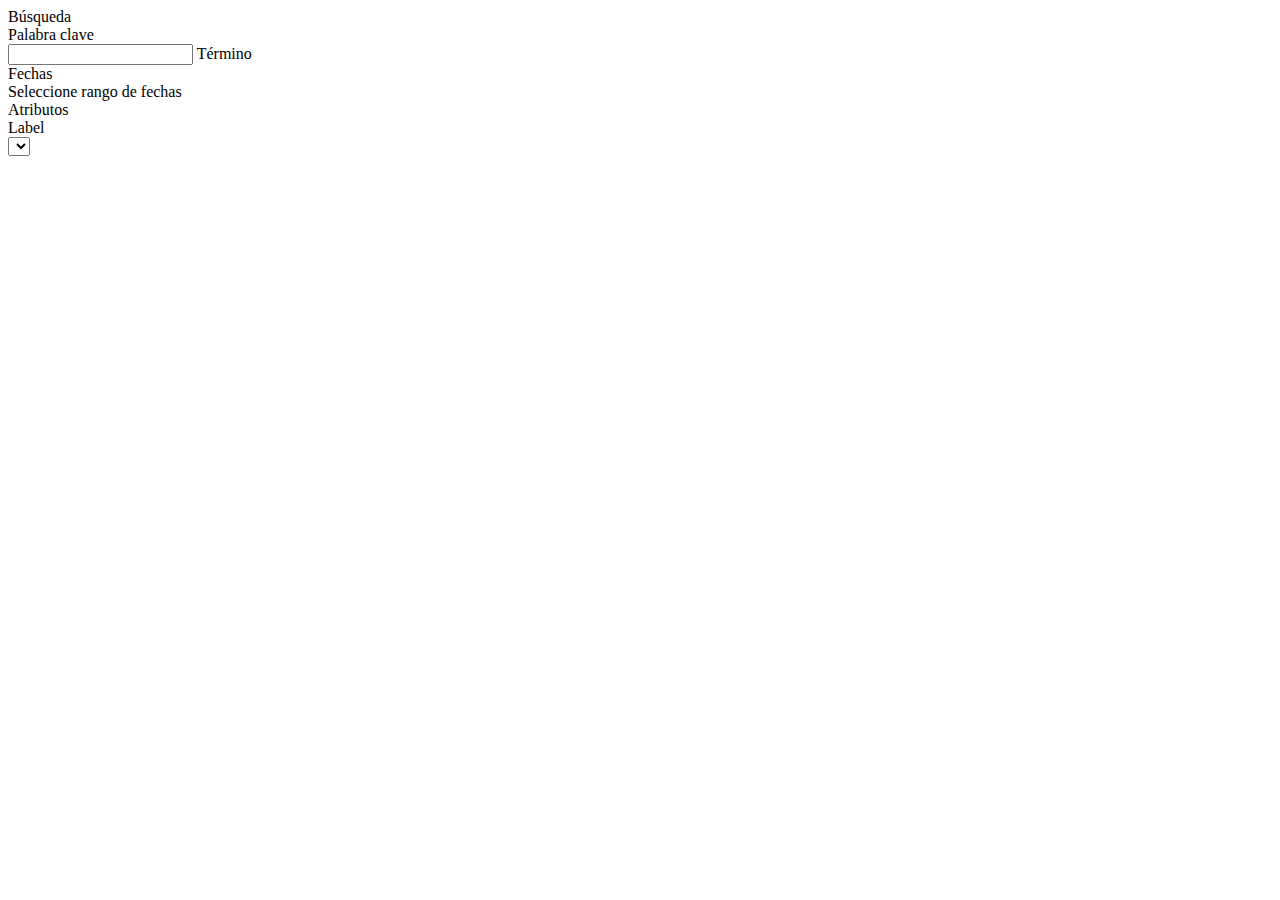
<file: unabase/WebFolder/buscador.waComponent/buscador.html>
﻿<!DOCTYPE html><section data-group="[['accordion1','richText1','container2','container3','container1','richText2','container5','container6','container4','richText3','container8','container9','container7']]">
    <meta name="generator" content="Wakanda GUIDesigner"/>
    <meta name="WAF.catalog" content=""/>
	<div id="{id}containerBuscador" data-type="container" data-lib="WAF" data-label-position="top" data-label="" data-constraint-top="true" data-constraint-left="true" class="waf-widget waf-container waf-container-level-0 waf-level-0" data-constraint-bottom="true" data-constraint-right="true">
		<div id="{id}richTextBuscador" data-type="richText" data-target="_blank" data-plainText="false" data-overflow="Hidden" data-lib="WAF" data-label-position="left" data-label="" data-constraint-top="true" data-constraint-right="false" data-constraint-left="true" data-constraint-bottom="false" data-autoWidth="true" class="waf-widget waf-richText ">Búsqueda</div>
 		<div id="{id}accordion1" data-type="accordion" data-linked-tag="{id}container1,{id}container4,{id}container7" data-lib="WAF" data-header-height="40" data-expand-several="true" data-duration="400" data-context="['disallowDrodAndBind']" data-content-height="250" data-constraint-top="true" data-constraint-right="false" data-constraint-left="true" data-constraint-bottom="false" class="waf-widget waf-accordion ">
	 	 	<div id="{id}container1" data-type="container" data-lib="WAF" data-label-position="top" data-label="" data-context="['protected','allowRemove']" data-constraint-top="true" data-constraint-right="true" data-constraint-left="true" data-constraint-bottom="false" class="waf-widget waf-container waf-container-level-1 waf-level-1 accordion-section waf-state-expanded">
	 	 	 	<div id="{id}container2" data-type="container" data-lib="WAF" data-label-position="top" data-label="" data-context="['protected','allowDrop']" data-constraint-top="true" data-constraint-right="true" data-constraint-left="true" data-constraint-bottom="false" class="waf-widget waf-container waf-container-level-2 waf-level-2 accordion-header waf-accordion-header waf-state-expanded">
	 	 	 	 	<div id="{id}richText1" data-type="richText" data-target="_blank" data-plainText="true" data-overflow="Hidden" data-lib="WAF" data-label-position="left" data-label="" data-constraint-top="true" data-constraint-right="false" data-constraint-left="true" data-constraint-bottom="false" data-autoWidth="true" class="waf-widget waf-richText waf-accordion-title waf-state-expanded">Palabra clave</div>
 	 	 	 	</div>
 	 	 		<div id="{id}container3" data-type="container" data-lib="WAF" data-label-position="top" data-label="" data-context="['protected','allowRemove','allowDrop']" data-constraint-top="true" data-constraint-right="true" data-constraint-left="true" data-constraint-bottom="true" class="waf-widget waf-container waf-container-level-2 waf-level-2 accordion-content waf-accordion-content waf-state-expanded">
 	 	 	 	
 	 	 	 		<input type="text" id="{id}textField2" data-type="textField" data-readOnly="false" data-password="false" data-multiline="false" data-lib="WAF" data-label-position="left" data-label="Término" data-datapicker-on="true" data-datapicker-icon-only="false" data-constraint-top="true" data-constraint-right="false" data-constraint-left="true" data-constraint-bottom="false" class="waf-widget waf-textField "/>
 	 	 	 		<label id="{id}label2" for="{id}textField2" data-valign="middle" data-type="label" data-margin="5" data-lib="WAF" data-constraint-top="true" data-constraint-right="false" data-constraint-left="true" data-constraint-bottom="false" class="waf-widget waf-label waf-label-textField">Término</label>
 	 	 	 	</div>
 	 	 	</div>
 	 		<div id="{id}container4" data-type="container" data-lib="WAF" data-label-position="top" data-label="" data-context="['protected','allowRemove']" data-constraint-top="true" data-constraint-right="true" data-constraint-left="true" data-constraint-bottom="false" class="waf-widget waf-container waf-container-level-1 waf-level-1 accordion-section waf-state-collapsed">
	 	 	 	<div id="{id}container5" data-type="container" data-lib="WAF" data-label-position="top" data-label="" data-context="['protected','allowDrop']" data-constraint-top="true" data-constraint-right="true" data-constraint-left="true" data-constraint-bottom="false" class="waf-widget waf-container waf-container-level-2 waf-level-2 accordion-header waf-accordion-header waf-state-collapsed">
	 	 	 	 	<div id="{id}richText2" data-type="richText" data-target="_blank" data-plainText="true" data-overflow="Hidden" data-lib="WAF" data-label-position="left" data-label="" data-constraint-top="true" data-constraint-right="false" data-constraint-left="true" data-constraint-bottom="false" data-autoWidth="true" class="waf-widget waf-richText waf-accordion-title waf-state-expanded">Fechas</div>
 	 	 	 	</div>
 	 	 		<div id="{id}container6" data-type="container" data-lib="WAF" data-label-position="top" data-label="" data-context="['protected','allowRemove','allowDrop']" data-constraint-top="true" data-constraint-right="true" data-constraint-left="true" data-constraint-bottom="true" class="waf-widget waf-container waf-container-level-2 waf-level-2 accordion-content waf-accordion-content waf-state-collapsed">
 	 	 	 	
 	 	 	 		<div id="{id}calendarBuscador" data-type="calendar" data-start="1" data-save="true" data-mode="range" data-lib="WAF" data-label-position="left" data-label="" data-format="dd/mm/yyyy" data-constraint-top="true" data-constraint-right="false" data-constraint-left="true" data-constraint-bottom="false" data-calendars="1" data-binding="{id}contacto" class="waf-widget waf-calendar "></div>
 	 	 	 			<div id="{id}richText4" data-type="richText" data-target="_blank" data-plainText="true" data-overflow="Hidden" data-lib="WAF" data-label-position="left" data-label="" data-constraint-top="true" data-constraint-right="false" data-constraint-left="true" data-constraint-bottom="false" data-autoWidth="false" class="waf-widget waf-richText ">Seleccione rango de fechas</div>
 	 	 	 	</div>
 	 	 	</div>
 	 		<div id="{id}container7" data-type="container" data-lib="WAF" data-label-position="top" data-label="" data-context="['protected','allowRemove']" data-constraint-top="true" data-constraint-right="true" data-constraint-left="true" data-constraint-bottom="false" class="waf-widget waf-container waf-container-level-1 waf-level-1 accordion-section waf-state-collapsed">
	 	 	 	<div id="{id}container8" data-type="container" data-lib="WAF" data-label-position="top" data-label="" data-context="['protected','allowDrop']" data-constraint-top="true" data-constraint-right="true" data-constraint-left="true" data-constraint-bottom="false" class="waf-widget waf-container waf-container-level-2 waf-level-2 accordion-header waf-accordion-header waf-state-collapsed">
	 	 	 	 	<div id="{id}richText3" data-type="richText" data-target="_blank" data-plainText="true" data-overflow="Hidden" data-lib="WAF" data-label-position="left" data-label="" data-constraint-top="true" data-constraint-right="false" data-constraint-left="true" data-constraint-bottom="false" data-autoWidth="true" class="waf-widget waf-richText waf-accordion-title waf-state-expanded">Atributos</div>
 	 	 	 	</div>
 	 	 		<div id="{id}container9" data-type="container" data-lib="WAF" data-label-position="top" data-label="" data-context="['protected','allowRemove','allowDrop']" data-constraint-top="true" data-constraint-right="true" data-constraint-left="true" data-constraint-bottom="true" class="waf-widget waf-container waf-container-level-2 waf-level-2 accordion-content waf-accordion-content waf-state-collapsed">
 	 	 	 		<label id="{id}label5" for="{id}combobox1" data-valign="middle" data-type="label" data-margin="5" data-lib="WAF" data-constraint-top="true" data-constraint-right="false" data-constraint-left="true" data-constraint-bottom="false" class="waf-widget waf-label waf-label-combobox">Label</label>
 	 	 	 		<div id="{id}combobox1" data-type="combobox" data-limit="20" data-lib="WAF" data-label-position="left" data-label="Label" data-editable="true" data-constraint-top="true" data-constraint-right="false" data-constraint-left="true" data-constraint-bottom="false" data-autoDispatch="true" class="waf-widget waf-combobox "><select></select></div>
 	 	 	 	</div>
 	 	 	</div>
 	 	</div>
 	</div>
</section>
</file>
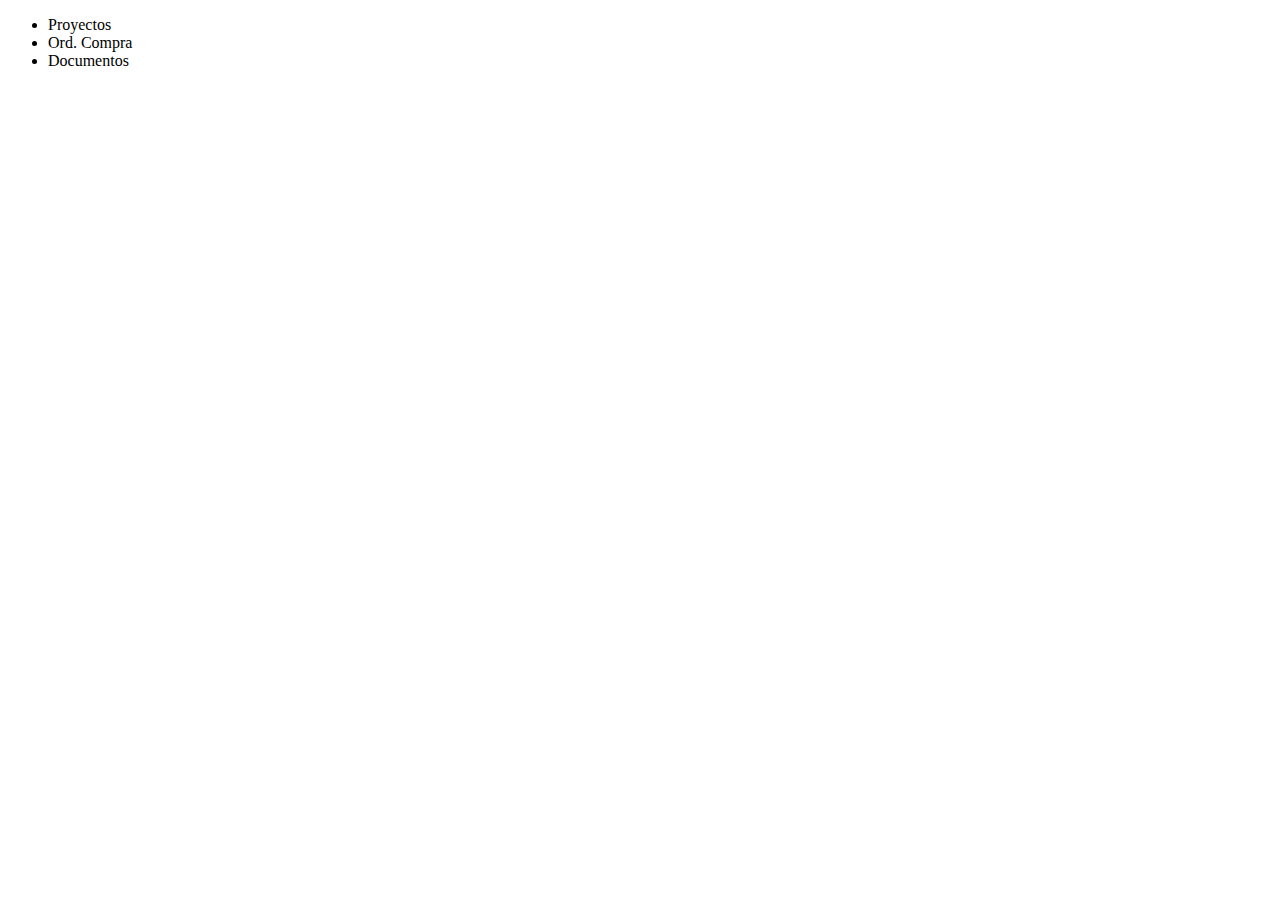
<file: unabase/WebFolder/menu.waComponent/menu.html>
﻿<!DOCTYPE html><section data-group="[]">
    <meta name="generator" content="Wakanda GUIDesigner"/>
    <meta name="WAF.catalog" content=""/>	<ul id="{id}menuBar" data-type="menuBar" data-subMenuShow="hover" data-lib="WAF" data-level="0" data-display="horizontal" data-constraint-top="true" data-constraint-right="true" data-constraint-left="true" data-constraint-bottom="true" class="waf-widget waf-menuBar ">
	 	<li id="{id}menuItemProyectos" data-type="menuItem" data-text="Proyectos" data-linked-tag="{id}richText1" data-lib="WAF" data-context="['protected','allowDrop','allowRemove']" data-constraint-top="true" data-constraint-right="false" data-constraint-left="true" data-constraint-bottom="false" class="waf-widget waf-menuItem waf-menuItem-level-0 waf-level-0">
	 	 	<div id="{id}richText1" data-type="richText" data-target="_blank" data-plainText="true" data-overflow="Hidden" data-linked-tag="{id}menuItem1" data-lib="WAF" data-label-position="left" data-label="" data-constraint-top="true" data-constraint-right="false" data-constraint-left="true" data-constraint-bottom="false" data-autoWidth="false" class="waf-widget waf-richText ">Proyectos</div>
 	 	</li>
 		<li id="{id}menuItemOrdenesCompra" data-type="menuItem" data-text="Ord. Compra" data-linked-tag="{id}richText2" data-lib="WAF" data-context="['protected','allowDrop','allowRemove']" data-constraint-top="true" data-constraint-right="false" data-constraint-left="true" data-constraint-bottom="false" class="waf-widget waf-menuItem waf-menuItem-level-0 waf-level-0">
	 	 	<div id="{id}richText2" data-type="richText" data-target="_blank" data-plainText="true" data-overflow="Hidden" data-linked-tag="{id}menuItem2" data-lib="WAF" data-label-position="left" data-label="" data-constraint-top="true" data-constraint-right="false" data-constraint-left="true" data-constraint-bottom="false" data-autoWidth="false" class="waf-widget waf-richText ">Ord. Compra</div>
 	 	</li>
 		<li id="{id}menuItem3" data-type="menuItem" data-text="Documentos" data-linked-tag="{id}richText3" data-lib="WAF" data-context="['protected','allowDrop','allowRemove']" data-constraint-top="true" data-constraint-right="false" data-constraint-left="true" data-constraint-bottom="false" class="waf-widget waf-menuItem waf-menuItem-level-0 waf-level-0">
	 	 	<div id="{id}richText3" data-type="richText" data-target="_blank" data-plainText="true" data-overflow="Hidden" data-linked-tag="{id}menuItem3" data-lib="WAF" data-label-position="left" data-label="" data-constraint-top="true" data-constraint-right="false" data-constraint-left="true" data-constraint-bottom="false" data-autoWidth="false" class="waf-widget waf-richText ">Documentos</div>
 	 	</li>
 		</ul>
	
	</section>
</file>
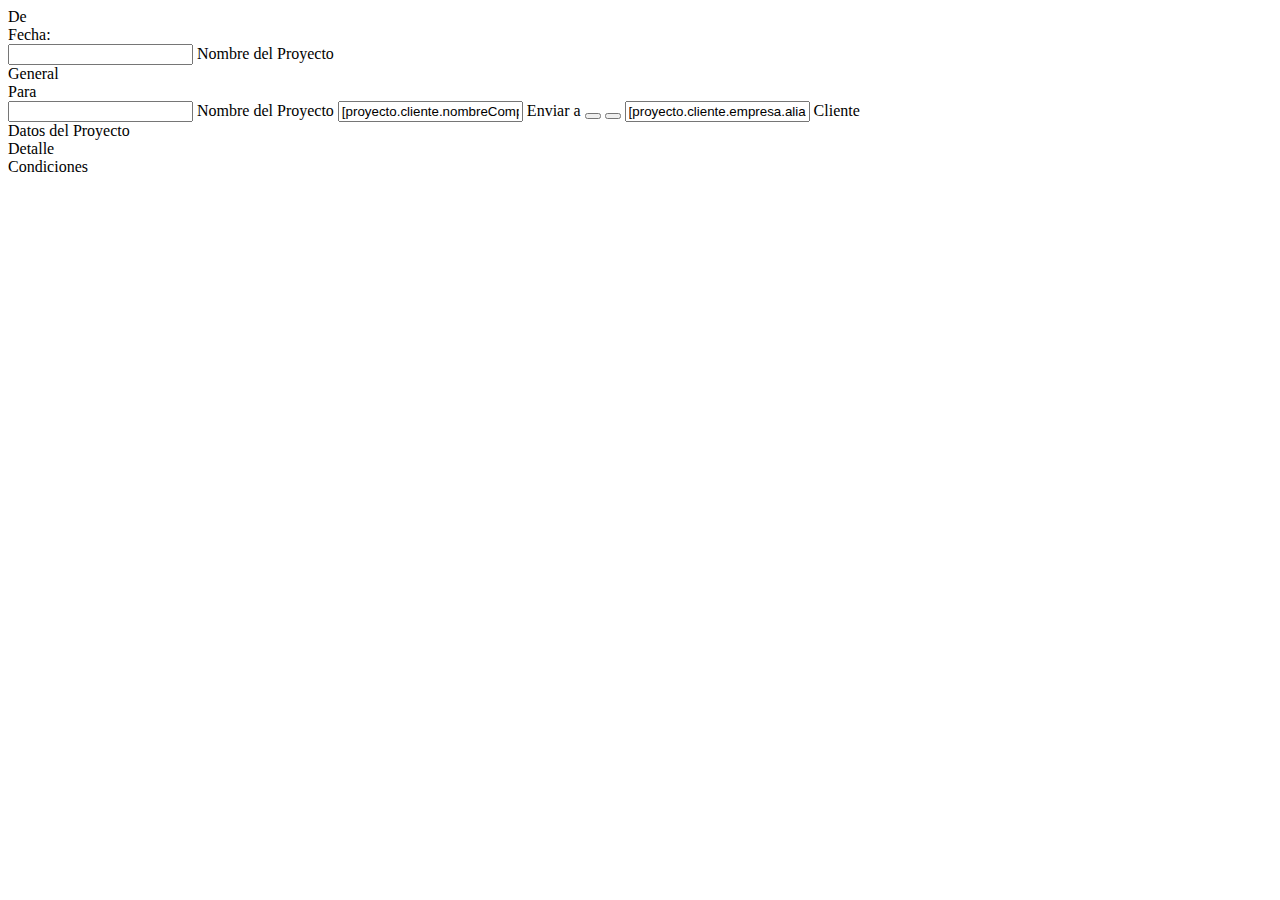
<file: unabase/WebFolder/modulos/proyectos/edit.waComponent/edit.html>
﻿<!DOCTYPE html><section data-group="[['accordionDetalle','richText4','container2','container3','container1','richText6','container5','container6','container4','richText12','container8','container9','container7']]">
    <meta name="generator" content="Wakanda GUIDesigner"/>
    <meta name="WAF.catalog" content=""/>
    <meta name="WAF.config.datasources" data-type="dataSource" data-source-type="scalar" data-source="{id}sources" data-scope="local" data-lib="WAF" data-id="{id}sources" data-dataType="string" data-autoLoad="true" content="sources"/>
    
    
    
    
    
    
    
    
    
    <div id="{id}containerResumen" data-type="container" data-lib="WAF" data-label-position="top" data-label="" data-constraint-top="true" data-constraint-left="true" class="waf-widget waf-container waf-container-level-0 waf-level-0">
		<div id="{id}richText8" data-type="richText" data-target="_blank" data-plainText="true" data-overflow="Hidden" data-lib="WAF" data-label-position="left" data-label="" data-constraint-top="true" data-constraint-left="true" data-autoWidth="true" class="waf-widget waf-richText ">De</div> <div id="{id}richText9" data-type="richText" data-target="_blank" data-plainText="true" data-overflow="Hidden" data-lib="WAF" data-label-position="left" data-label="" data-constraint-top="true" data-constraint-left="true" data-autoWidth="true" class="waf-widget waf-richText "></div>
		<div id="{id}richText10" data-type="richText" data-target="_blank" data-plainText="true" data-overflow="Hidden" data-lib="WAF" data-label-position="left" data-label="" data-constraint-top="true" data-constraint-left="true" data-autoWidth="true" class="waf-widget waf-richText ">Fecha:</div> <div id="{id}richText11" data-type="richText" data-target="_blank" data-plainText="true" data-overflow="Hidden" data-lib="WAF" data-label-position="left" data-label="" data-constraint-top="true" data-constraint-left="true" data-autoWidth="true" class="waf-widget waf-richText "></div>
 		<input type="text" id="{id}textFieldNombreProyecto" data-type="textField" data-readOnly="false" data-password="false" data-multiline="false" data-lib="WAF" data-label-position="left" data-label="Nombre del Proyecto" data-datapicker-on="true" data-datapicker-icon-only="false" data-constraint-top="true" data-constraint-right="false" data-constraint-left="true" data-constraint-bottom="false" class="waf-widget waf-textField "/>
 		<label id="{id}label1" for="{id}textFieldNombreProyecto" data-valign="middle" data-type="label" data-margin="5" data-lib="WAF" data-constraint-top="true" data-constraint-right="false" data-constraint-left="true" data-constraint-bottom="false" class="waf-widget waf-label waf-label-textField">Nombre del Proyecto</label>
 	</div>
	<div id="{id}accordionDetalle" data-type="accordion" data-linked-tag="{id}container1,{id}container4,{id}container7" data-lib="WAF" data-header-height="40" data-expand-several="true" data-duration="400" data-context="['disallowDrodAndBind']" data-content-height="250" data-constraint-top="true" data-constraint-left="true" class="waf-widget waf-accordion ">
 	
 		<div id="{id}container1" data-type="container" data-lib="WAF" data-label-position="top" data-label="" data-context="['protected','allowRemove']" data-constraint-top="true" data-constraint-right="true" data-constraint-left="true" data-constraint-bottom="false" class="waf-widget waf-container waf-container-level-0 waf-level-0 accordion-section waf-state-expanded">
	 	 	<div id="{id}container2" data-type="container" data-lib="WAF" data-label-position="top" data-label="" data-context="['protected','allowDrop']" data-constraint-top="true" data-constraint-right="true" data-constraint-left="true" data-constraint-bottom="false" class="waf-widget waf-container waf-container-level-1 waf-level-1 accordion-header waf-accordion-header waf-state-expanded">
	 	 	 	<div id="{id}richText4" data-type="richText" data-target="_blank" data-plainText="true" data-overflow="Hidden" data-lib="WAF" data-label-position="left" data-label="" data-constraint-top="true" data-constraint-right="false" data-constraint-left="true" data-constraint-bottom="false" data-autoWidth="true" class="waf-widget waf-richText waf-accordion-title waf-state-expanded">General</div>
 	 	 	</div>
 	 		<div id="{id}container3" data-type="container" data-lib="WAF" data-label-position="top" data-label="" data-context="['protected','allowRemove','allowDrop']" data-constraint-top="true" data-constraint-right="true" data-constraint-left="true" data-constraint-bottom="true" class="waf-widget waf-container waf-container-level-1 waf-level-1 accordion-content waf-accordion-content waf-state-expanded">

				<div id="{id}richText5" data-type="richText" data-target="_blank" data-plainText="true" data-overflow="Hidden" data-lib="WAF" data-label-position="left" data-label="" data-constraint-top="true" data-constraint-right="false" data-constraint-left="true" data-constraint-bottom="false" data-autoWidth="true" class="waf-widget waf-richText ">Para</div>

				<input type="text" id="{id}textField1" data-type="textField" data-readOnly="false" data-password="false" data-multiline="false" data-lib="WAF" data-label-position="left" data-label="Nombre del Proyecto" data-datapicker-on="true" data-datapicker-icon-only="false" data-constraint-top="true" data-constraint-right="false" data-constraint-left="true" data-constraint-bottom="false" class="waf-widget waf-textField "/>
 	 	 		<label id="{id}label4" for="{id}textField1" data-valign="middle" data-type="label" data-margin="5" data-lib="WAF" data-constraint-top="true" data-constraint-right="false" data-constraint-left="true" data-constraint-bottom="false" class="waf-widget waf-label waf-label-textField">Nombre del Proyecto</label>
 	 	 		<input value="[proyecto.cliente.nombreCompleto]" type="text" placeholder="Ingrese nombre del contacto" id="{id}textField3" data-type="textField" data-readOnly="false" data-password="false" data-multiline="false" data-lib="WAF" data-label-position="left" data-label="Enviar a" data-datapicker-on="false" data-datapicker-icon-only="false" data-constraint-top="true" data-constraint-right="false" data-constraint-left="true" data-constraint-bottom="false" data-autocomplete="true" class="waf-widget waf-textField "/>
 	 	 		<label id="{id}label3" for="{id}textField3" data-valign="middle" data-type="label" data-margin="5" data-lib="WAF" data-constraint-top="true" data-constraint-right="false" data-constraint-left="true" data-constraint-bottom="false" class="waf-widget waf-label waf-label-textField">Enviar a</label>
 	 	 		<button id="{id}buttonEditarCliente" data-type="button" data-text="Editar Cliente" data-target="_blank" data-lib="WAF" data-constraint-top="true" data-constraint-right="false" data-constraint-left="true" data-constraint-bottom="false" data-action="simple" class="waf-widget waf-button "></button>
 	 	 		<button id="{id}buttonEditarContacto" data-type="button" data-text="Editar Contacto" data-target="_blank" data-lib="WAF" data-constraint-top="true" data-constraint-right="false" data-constraint-left="true" data-constraint-bottom="false" data-action="simple" class="waf-widget waf-button "></button>
 	 	 	<input value="[proyecto.cliente.empresa.alias]" type="text" placeholder="Ingrese alias del cliente" id="{id}textField4" data-type="textField" data-readOnly="false" data-password="false" data-multiline="false" data-lib="WAF" data-label-position="left" data-label="Cliente" data-datapicker-on="false" data-datapicker-icon-only="false" data-constraint-top="true" data-constraint-right="false" data-constraint-left="true" data-constraint-bottom="false" data-autocomplete="true" class="waf-widget waf-textField "/>	<label id="{id}label5" for="{id}textField4" data-valign="middle" data-type="label" data-margin="5" data-lib="WAF" data-constraint-right="false" data-constraint-bottom="false" class="waf-widget waf-label waf-label-textField">Cliente</label>
 	 	 	<div id="{id}richText1" data-type="richText" data-target="_blank" data-plainText="true" data-overflow="Hidden" data-lib="WAF" data-label-position="left" data-label="" data-constraint-top="true" data-constraint-right="false" data-constraint-left="true" data-constraint-bottom="false" data-autoWidth="true" class="waf-widget waf-richText ">Datos del Proyecto</div></div>
 	 	</div>
 		<div id="{id}container4" data-type="container" data-lib="WAF" data-label-position="top" data-label="" data-context="['protected','allowRemove']" data-constraint-top="true" data-constraint-right="true" data-constraint-left="true" data-constraint-bottom="false" class="waf-widget waf-container waf-container-level-0 waf-level-0 accordion-section waf-state-collapsed">
	 	 	<div id="{id}container5" data-type="container" data-lib="WAF" data-label-position="top" data-label="" data-context="['protected','allowDrop']" data-constraint-top="true" data-constraint-right="true" data-constraint-left="true" data-constraint-bottom="false" class="waf-widget waf-container waf-container-level-1 waf-level-1 accordion-header waf-accordion-header waf-state-collapsed">
	 	 	 	<div id="{id}richText6" data-type="richText" data-target="_blank" data-plainText="true" data-overflow="Hidden" data-lib="WAF" data-label-position="left" data-label="" data-constraint-top="true" data-constraint-right="false" data-constraint-left="true" data-constraint-bottom="false" data-autoWidth="true" class="waf-widget waf-richText waf-accordion-title waf-state-collapsed">Detalle</div>
 	 	 	</div>
 	 		<div id="{id}container6" data-type="container" data-lib="WAF" data-label-position="top" data-label="" data-context="['protected','allowRemove','allowDrop']" data-constraint-top="true" data-constraint-right="true" data-constraint-left="true" data-constraint-bottom="true" class="waf-widget waf-container waf-container-level-1 waf-level-1 accordion-content waf-accordion-content waf-state-collapsed"></div>
 	 	</div>
 		<div id="{id}container7" data-type="container" data-lib="WAF" data-label-position="top" data-label="" data-context="['protected','allowRemove']" data-constraint-top="true" data-constraint-right="true" data-constraint-left="true" data-constraint-bottom="false" class="waf-widget waf-container waf-container-level-0 waf-level-0 accordion-section waf-state-collapsed">
	 	 	<div id="{id}container8" data-type="container" data-lib="WAF" data-label-position="top" data-label="" data-context="['protected','allowDrop']" data-constraint-top="true" data-constraint-right="true" data-constraint-left="true" data-constraint-bottom="false" class="waf-widget waf-container waf-container-level-1 waf-level-1 accordion-header waf-accordion-header waf-state-collapsed">
	 	 	 	<div id="{id}richText12" data-type="richText" data-target="_blank" data-plainText="true" data-overflow="Hidden" data-lib="WAF" data-label-position="left" data-label="" data-constraint-top="true" data-constraint-right="false" data-constraint-left="true" data-constraint-bottom="false" data-autoWidth="true" class="waf-widget waf-richText waf-accordion-title waf-state-collapsed">Condiciones</div>
 	 	 	</div>
 	 		<div id="{id}container9" data-type="container" data-lib="WAF" data-label-position="top" data-label="" data-context="['protected','allowRemove','allowDrop']" data-constraint-top="true" data-constraint-right="true" data-constraint-left="true" data-constraint-bottom="true" class="waf-widget waf-container waf-container-level-1 waf-level-1 accordion-content waf-accordion-content waf-state-collapsed"></div>
 	 	</div>
 	</div>

	
	
	
	
	
	
	
	
	
	
	
	
	
	
	
	</section>
</file>
